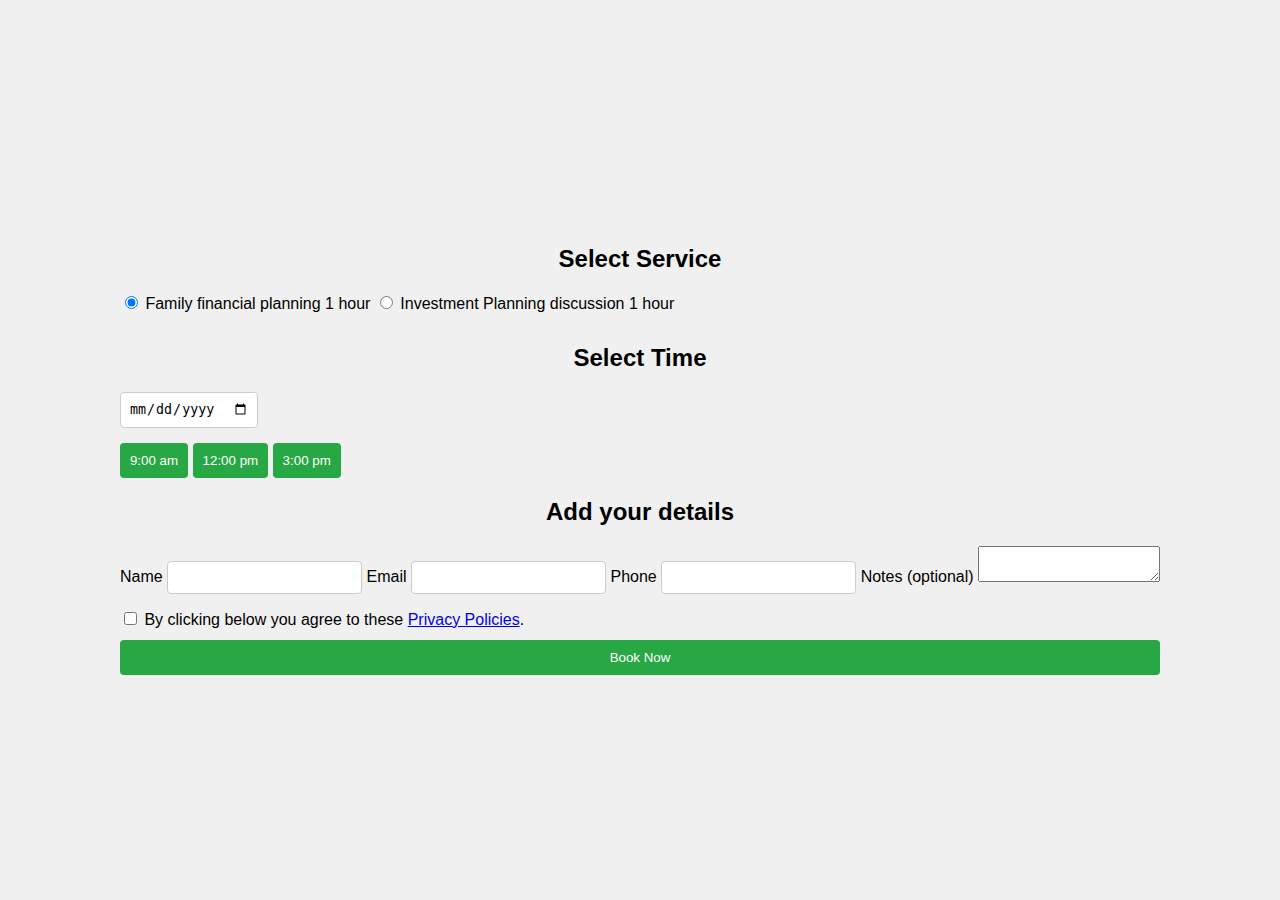
<file: Website planet/par.html>
<!DOCTYPE html>
<html lang="en">
<head>
    <meta charset="UTF-8">
    <meta name="viewport" content="width=device-width, initial-scale=1.0">
    <title>Booking Form</title>
    <link rel="stylesheet" href="styles.css">
</head>
<body>
    <div class="form-container">
        <form action="/submit" method="POST">
            <h2>Select Service</h2>
            <div class="services">
                <label class="service-option">
                    <input type="radio" name="service" value="family-financial-planning" checked>
                    <span class="service-info">
                        <span class="service-name">Family financial planning</span>
                        <span class="service-duration">1 hour</span>
                    </span>
                </label>
                <label class="service-option">
                    <input type="radio" name="service" value="investment-planning-discussion">
                    <span class="service-info">
                        <span class="service-name">Investment Planning discussion</span>
                        <span class="service-duration">1 hour</span>
                    </span>
                </label>
                <!-- Add more services similarly -->
            </div>

            <h2>Select Time</h2>
            <div class="time-selection">
                <input type="date" id="date" name="date">
                <div class="time-slots">
                    <button type="button" class="time-slot">9:00 am</button>
                    <button type="button" class="time-slot selected">12:00 pm</button>
                    <button type="button" class="time-slot">3:00 pm</button>
                    <!-- Add more time slots similarly -->
                </div>
            </div>

            <h2>Add your details</h2>
            <div class="personal-details">
                <label>
                    <span>Name</span>
                    <input type="text" name="name" required>
                </label>
                <label>
                    <span>Email</span>
                    <input type="email" name="email" required>
                </label>
                <label>
                    <span>Phone</span>
                    <input type="tel" name="phone" required>
                </label>
                <label>
                    <span>Notes (optional)</span>
                    <textarea name="notes"></textarea>
                </label>
            </div>

            <div class="agreement">
                <input type="checkbox" name="agreement" required>
                <span>By clicking below you agree to these <a href="#">Privacy Policies</a>.</span>
            </div>

            <button type="submit" class="submit-button">Book Now</button>
        </form>
    </div>
</body>
</html>
</file>
<file: Website planet/styles.css>
body {
    font-family: Arial, sans-serif;
    background-color: #f0f0f0;
    display: flex;
    justify-content: center;
    align-items: center;
    height: 100vh;
    margin: 0;
}

.container {
    background-color: white;
    padding: 20px;
    border-radius: 8px;
    box-shadow: 0 0 10px rgba(0, 0, 0, 0.1);
}

h2 {
    text-align: center;
    margin-bottom: 20px;
}

form {
    display: flex;
    flex-direction: column;
}

label {
    margin-bottom: 5px;
}

input {
    margin-bottom: 15px;
    padding: 8px;
    border: 1px solid #ccc;
    border-radius: 4px;
}

button {
    padding: 10px;
    background-color: #28a745;
    color: white;
    border: none;
    border-radius: 4px;
    cursor: pointer;
}

button:hover {
    background-color: #218838;
}
</file>
